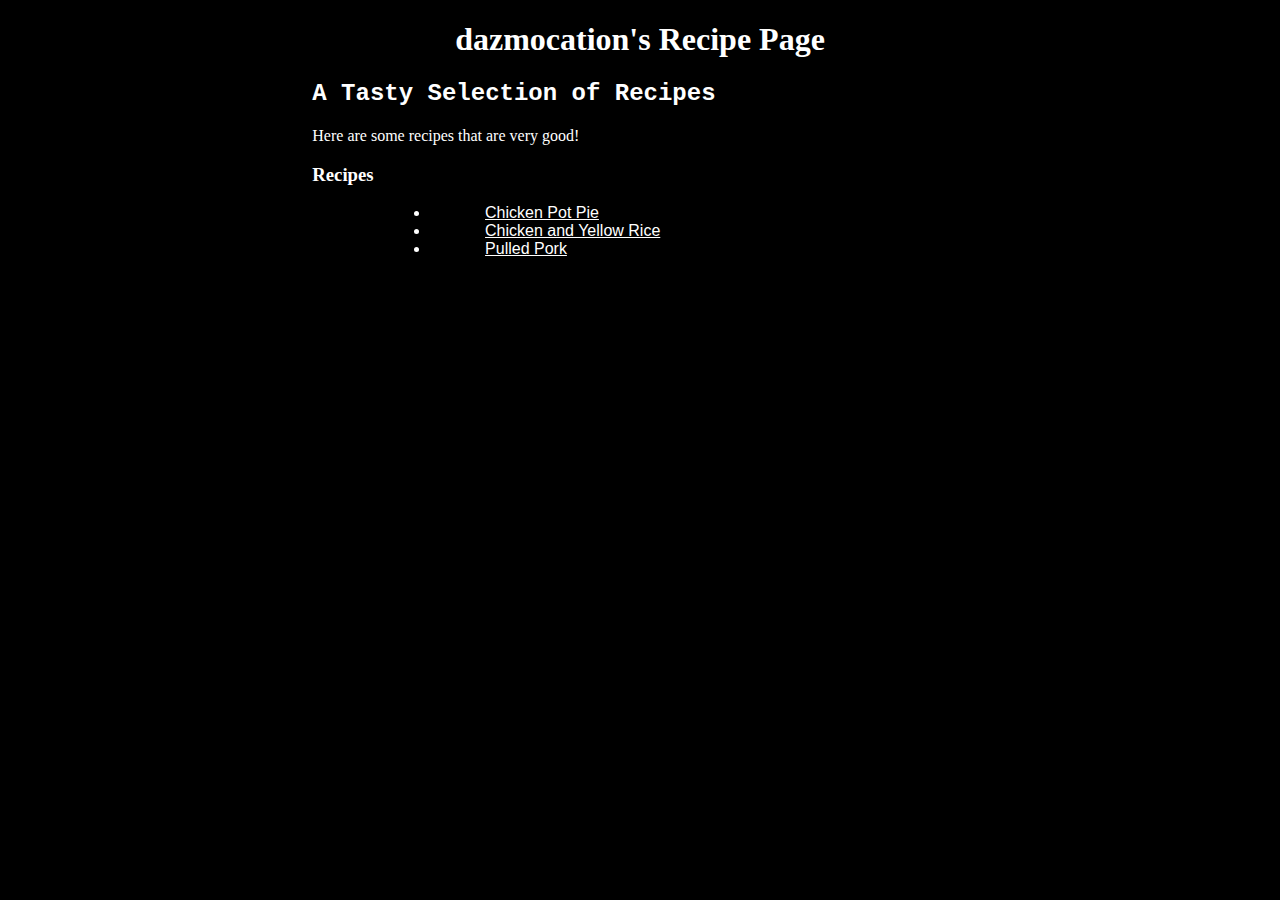
<file: index.html>
<!DOCTYPE html>
<html lang="en">
<head>
    <meta charset="UTF-8">
    <meta http-equiv="X-UA-Compatible" content="IE=edge">
    <meta name="viewport" content="width=device-width, initial-scale=1.0">
    <title>dazmocation's Recipe Page</title>
    <link rel="stylesheet" href="./styles.css">
</head>
<body>
    <h1>dazmocation's Recipe Page</h1>
    <h2>A Tasty Selection of Recipes</h2>
    <p>Here are some recipes that are very good!</p>
    <h3>Recipes</h3>
    <ul>
        <li><a href="./recipes/chicken-pot-pie.html">Chicken Pot Pie</a></li>
        <li><a href="./recipes/chicken-yellow-rice.html">Chicken and Yellow Rice</a></li>
        <li><a href="./recipes/pulled-pork.html">Pulled Pork</a></li>
    </ul>
</body>
</html>
</file>
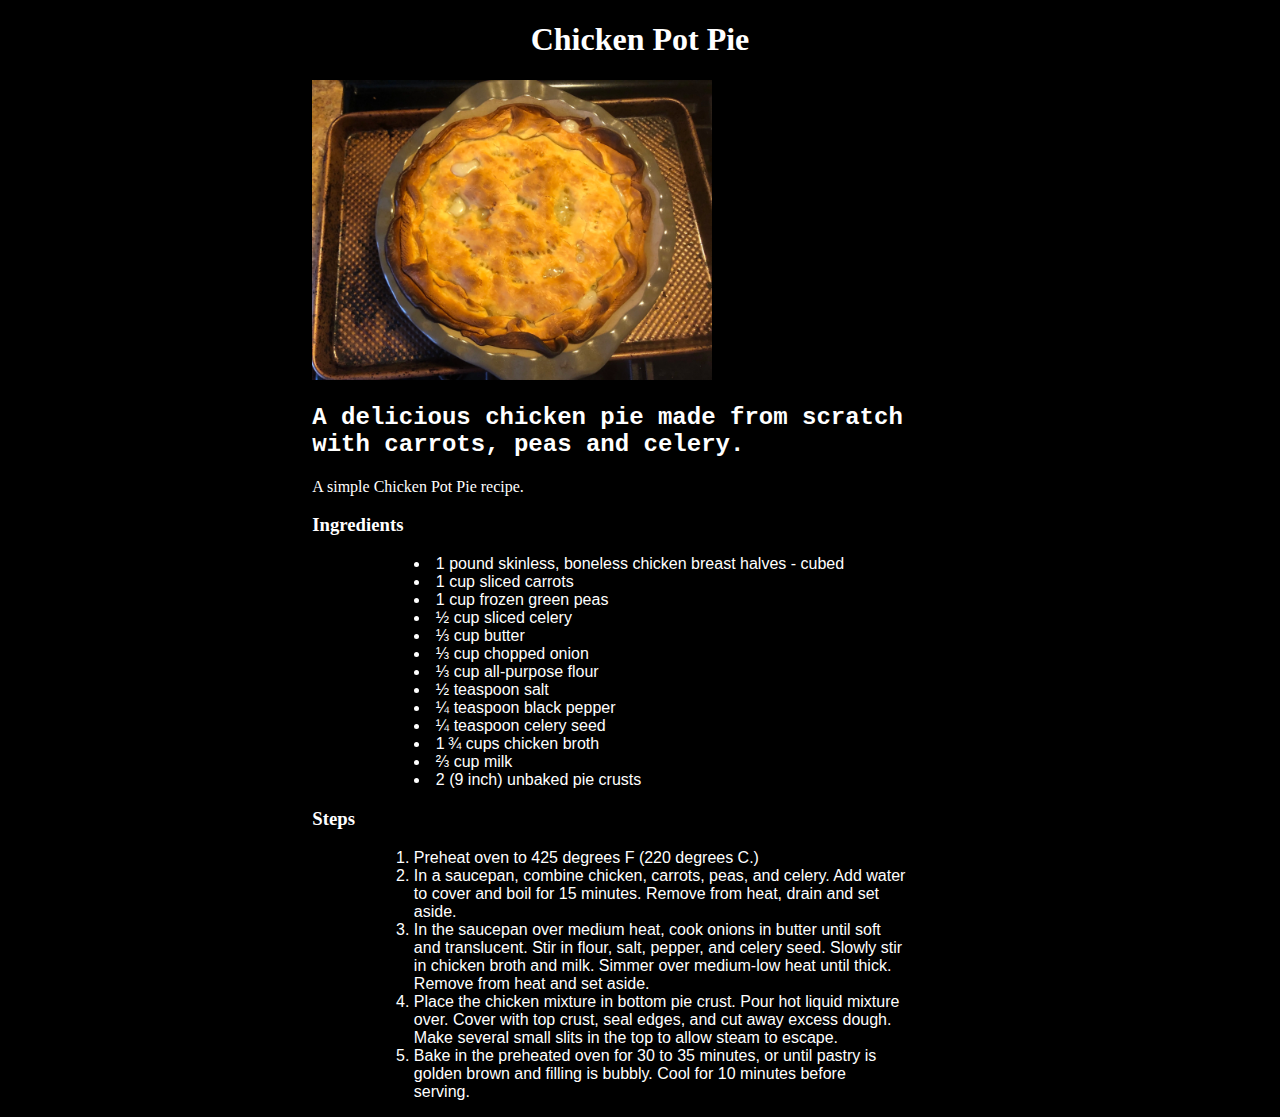
<file: recipes/chicken-pot-pie.html>
<!DOCTYPE html>
<html lang="en">
<head>
    <meta charset="UTF-8">
    <meta http-equiv="X-UA-Compatible" content="IE=edge">
    <meta name="viewport" content="width=device-width, initial-scale=1.0">
    <title>Chicken Pot Pie</title>
    <link rel="stylesheet" href="../styles.css">
</head>
<body>
    <h1>Chicken Pot Pie</h1>
    <img src="./chicken-pot-pie.webp" height=auto width="400">
    <h2>A delicious chicken pie made from scratch with carrots, peas and celery. </h2>
    <p>A simple Chicken Pot Pie recipe.</p>
    <h3>Ingredients</h3>
    <ul>
        <li>1 pound skinless, boneless chicken breast halves - cubed </li>
        <li>1 cup sliced carrots </li>
        <li>1 cup frozen green peas </li>
        <li>½ cup sliced celery </li>
        <li>⅓ cup butter </li>
        <li>⅓ cup chopped onion </li>
        <li>⅓ cup all-purpose flour </li>
        <li>½ teaspoon salt </li>
        <li>¼ teaspoon black pepper </li>
        <li>¼ teaspoon celery seed </li>
        <li>1 ¾ cups chicken broth </li>
        <li>⅔ cup milk </li>
        <li>2 (9 inch) unbaked pie crusts </li>
    </ul>
    <h3>Steps</h3>
    <ol>
        <li>Preheat oven to 425 degrees F (220 degrees C.)</li>
        <li>In a saucepan, combine chicken, carrots, peas, and celery. Add water to cover and boil for 15 minutes. Remove from heat, drain and set aside.</li>
        <li>In the saucepan over medium heat, cook onions in butter until soft and translucent. Stir in flour, salt, pepper, and celery seed. Slowly stir in chicken broth and milk. Simmer over medium-low heat until thick. Remove from heat and set aside.</li>
        <li>Place the chicken mixture in bottom pie crust. Pour hot liquid mixture over. Cover with top crust, seal edges, and cut away excess dough. Make several small slits in the top to allow steam to escape.</li>
        <li>Bake in the preheated oven for 30 to 35 minutes, or until pastry is golden brown and filling is bubbly. Cool for 10 minutes before serving.</li>
    </ol>
</body>
</html>
</file>
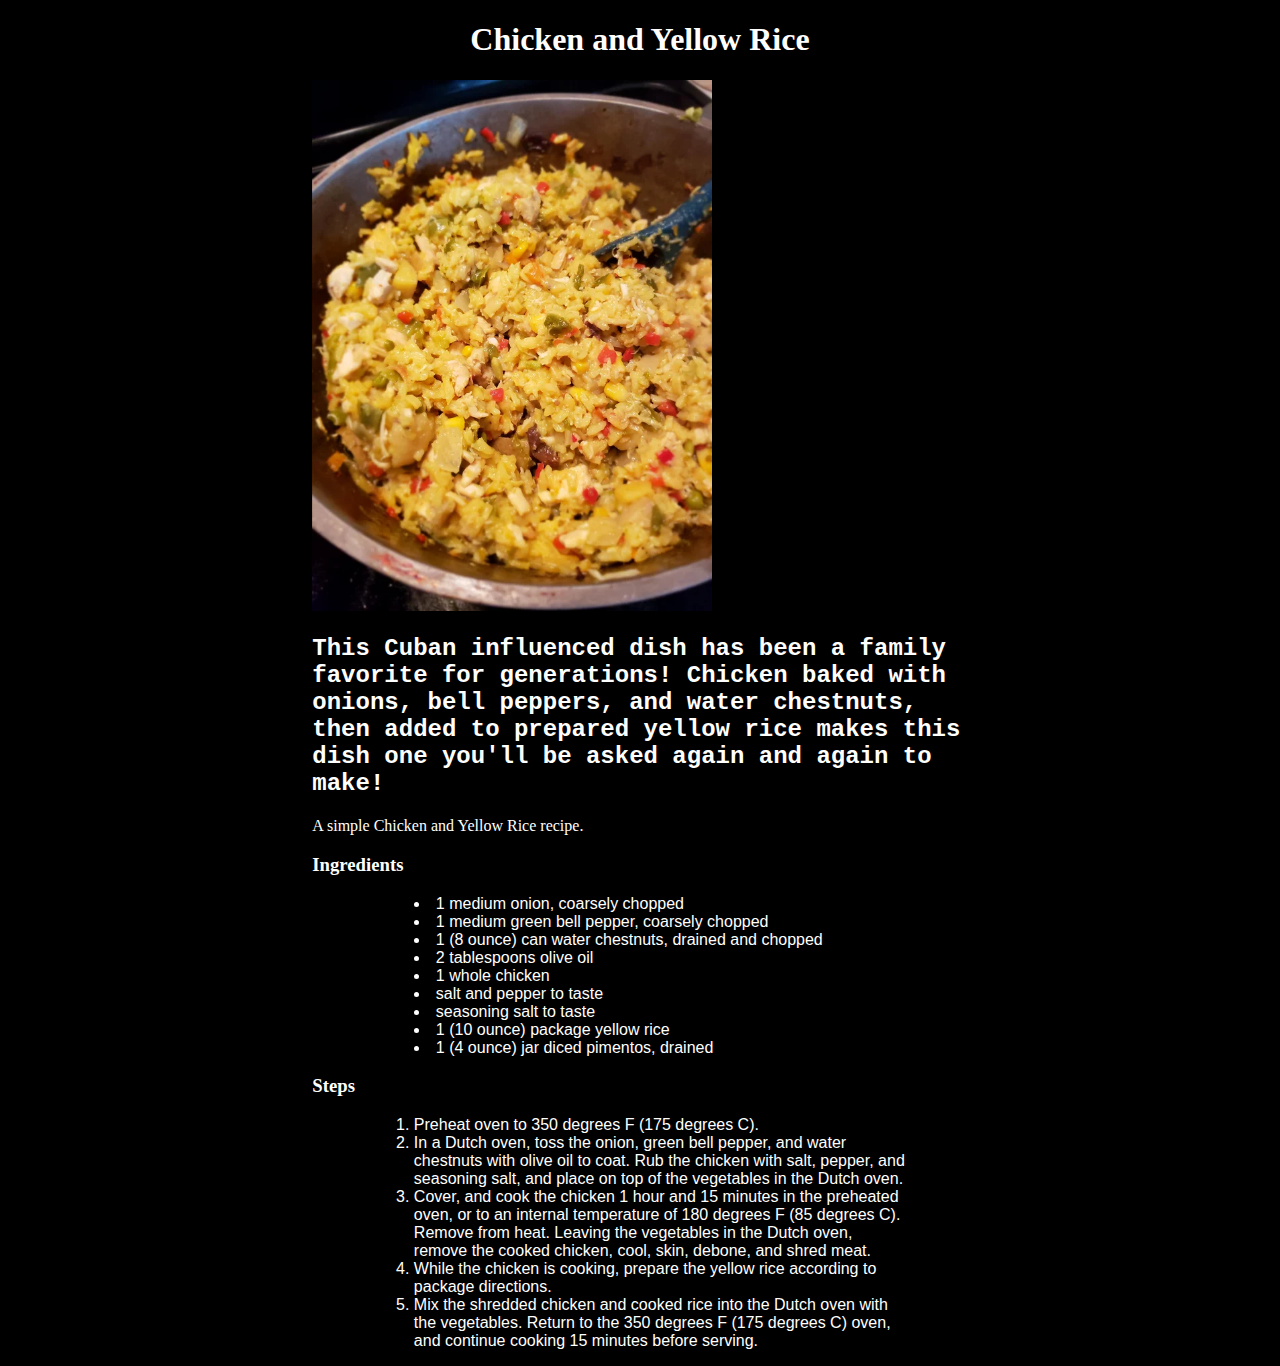
<file: recipes/chicken-yellow-rice.html>
<!DOCTYPE html>
<html lang="en">
<head>
    <meta charset="UTF-8">
    <meta http-equiv="X-UA-Compatible" content="IE=edge">
    <meta name="viewport" content="width=device-width, initial-scale=1.0">
    <title>Chicken and Yellow Rice</title>
    <link rel="stylesheet" href="../styles.css">
</head>
<body>
    <h1>Chicken and Yellow Rice</h1>
    <img src="./chicken-yellow-rice.webp" height=auto width="400">
    <h2>This Cuban influenced dish has been a family favorite for generations! Chicken baked with onions, bell peppers, and water chestnuts, then added to prepared yellow rice makes this dish one you'll be asked again and again to make! </h2>
    <p>A simple Chicken and Yellow Rice recipe.</p>
    <h3>Ingredients</h3>
    <ul>
        <li>1 medium onion, coarsely chopped </li>
        <li>1 medium green bell pepper, coarsely chopped </li>
        <li>1 (8 ounce) can water chestnuts, drained and chopped </li>
        <li>2 tablespoons olive oil </li>
        <li>1 whole chicken </li>
        <li>salt and pepper to taste </li>
        <li>seasoning salt to taste </li>
        <li>1 (10 ounce) package yellow rice </li>
        <li>1 (4 ounce) jar diced pimentos, drained </li>
    </ul>
    <h3>Steps</h3>
    <ol>
        <li>Preheat oven to 350 degrees F (175 degrees C).</li>
        <li>In a Dutch oven, toss the onion, green bell pepper, and water chestnuts with olive oil to coat. Rub the chicken with salt, pepper, and seasoning salt, and place on top of the vegetables in the Dutch oven.</li>
        <li>Cover, and cook the chicken 1 hour and 15 minutes in the preheated oven, or to an internal temperature of 180 degrees F (85 degrees C). Remove from heat. Leaving the vegetables in the Dutch oven, remove the cooked chicken, cool, skin, debone, and shred meat.</li>
        <li>While the chicken is cooking, prepare the yellow rice according to package directions.</li>
        <li>Mix the shredded chicken and cooked rice into the Dutch oven with the vegetables. Return to the 350 degrees F (175 degrees C) oven, and continue cooking 15 minutes before serving.</li>
    </ol>
</body>
</html>
</file>
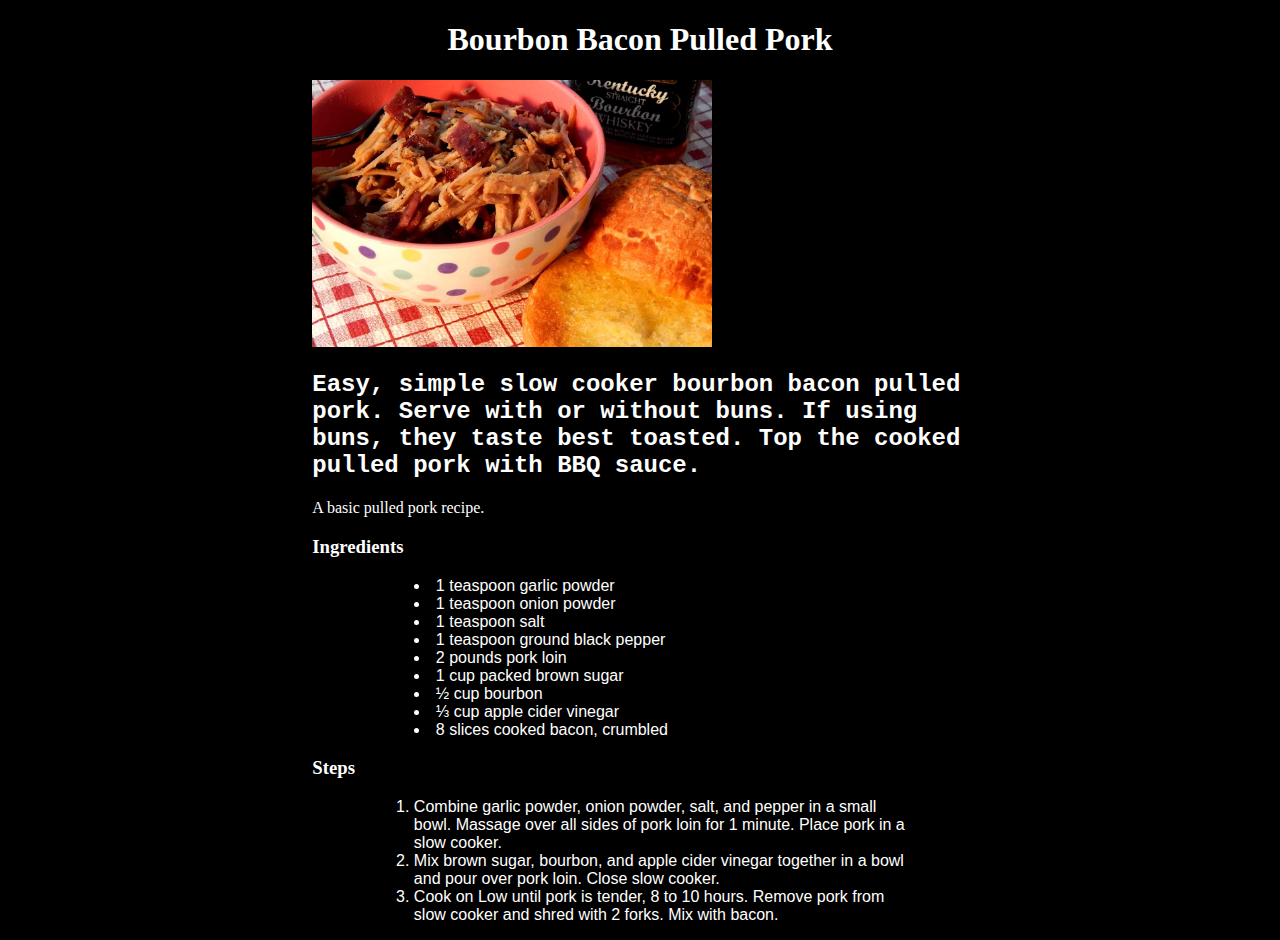
<file: recipes/pulled-pork.html>
<!DOCTYPE html>
<html lang="en">
<head>
    <meta charset="UTF-8">
    <meta http-equiv="X-UA-Compatible" content="IE=edge">
    <meta name="viewport" content="width=device-width, initial-scale=1.0">
    <title>Pulled Pork</title>
    <link rel="stylesheet" href="../styles.css">
</head>
<body>
    <h1>Bourbon Bacon Pulled Pork</h1>
    <img src="./pulled-pork.webp" height=auto width=400>
    <h2>Easy, simple slow cooker bourbon bacon pulled pork. Serve with or without buns. If using buns, they taste best toasted. Top the cooked pulled pork with BBQ sauce. </h2>
    <p>A basic pulled pork recipe.</p>
    <h3>Ingredients</h3>
    <ul>
        <li>1 teaspoon garlic powder </li>
        <li>1 teaspoon onion powder </li>
        <li>1 teaspoon salt </li>
        <li>1 teaspoon ground black pepper </li>
        <li>2 pounds pork loin </li>
        <li>1 cup packed brown sugar </li>
        <li>½ cup bourbon </li>
        <li>⅓ cup apple cider vinegar </li>
        <li>8 slices cooked bacon, crumbled </li>
    </ul>
    <h3>Steps</h3>
    <ol>
        <li>Combine garlic powder, onion powder, salt, and pepper in a small bowl. Massage over all sides of pork loin for 1 minute. Place pork in a slow cooker.</li>
        <li>Mix brown sugar, bourbon, and apple cider vinegar together in a bowl and pour over pork loin. Close slow cooker.</li>
        <li>Cook on Low until pork is tender, 8 to 10 hours. Remove pork from slow cooker and shred with 2 forks. Mix with bacon.</li>
    </ol>
</body>
</html>
</file>
<file: styles.css>
* {
    background-color: black;
    color: white;
    margin-left: 10%;
    margin-right: 10%;
}

h1 {
    text-align: center;
}

h2 {
    font-family: 'Courier New', Courier, monospace;
}

h3 {
    font-weight: bold;
}

ul {
    color: red;
    list-style-position: inside;
}

li {
    font-family:'Segoe UI', Tahoma, Geneva, Verdana, sans-serif
}
</file>
